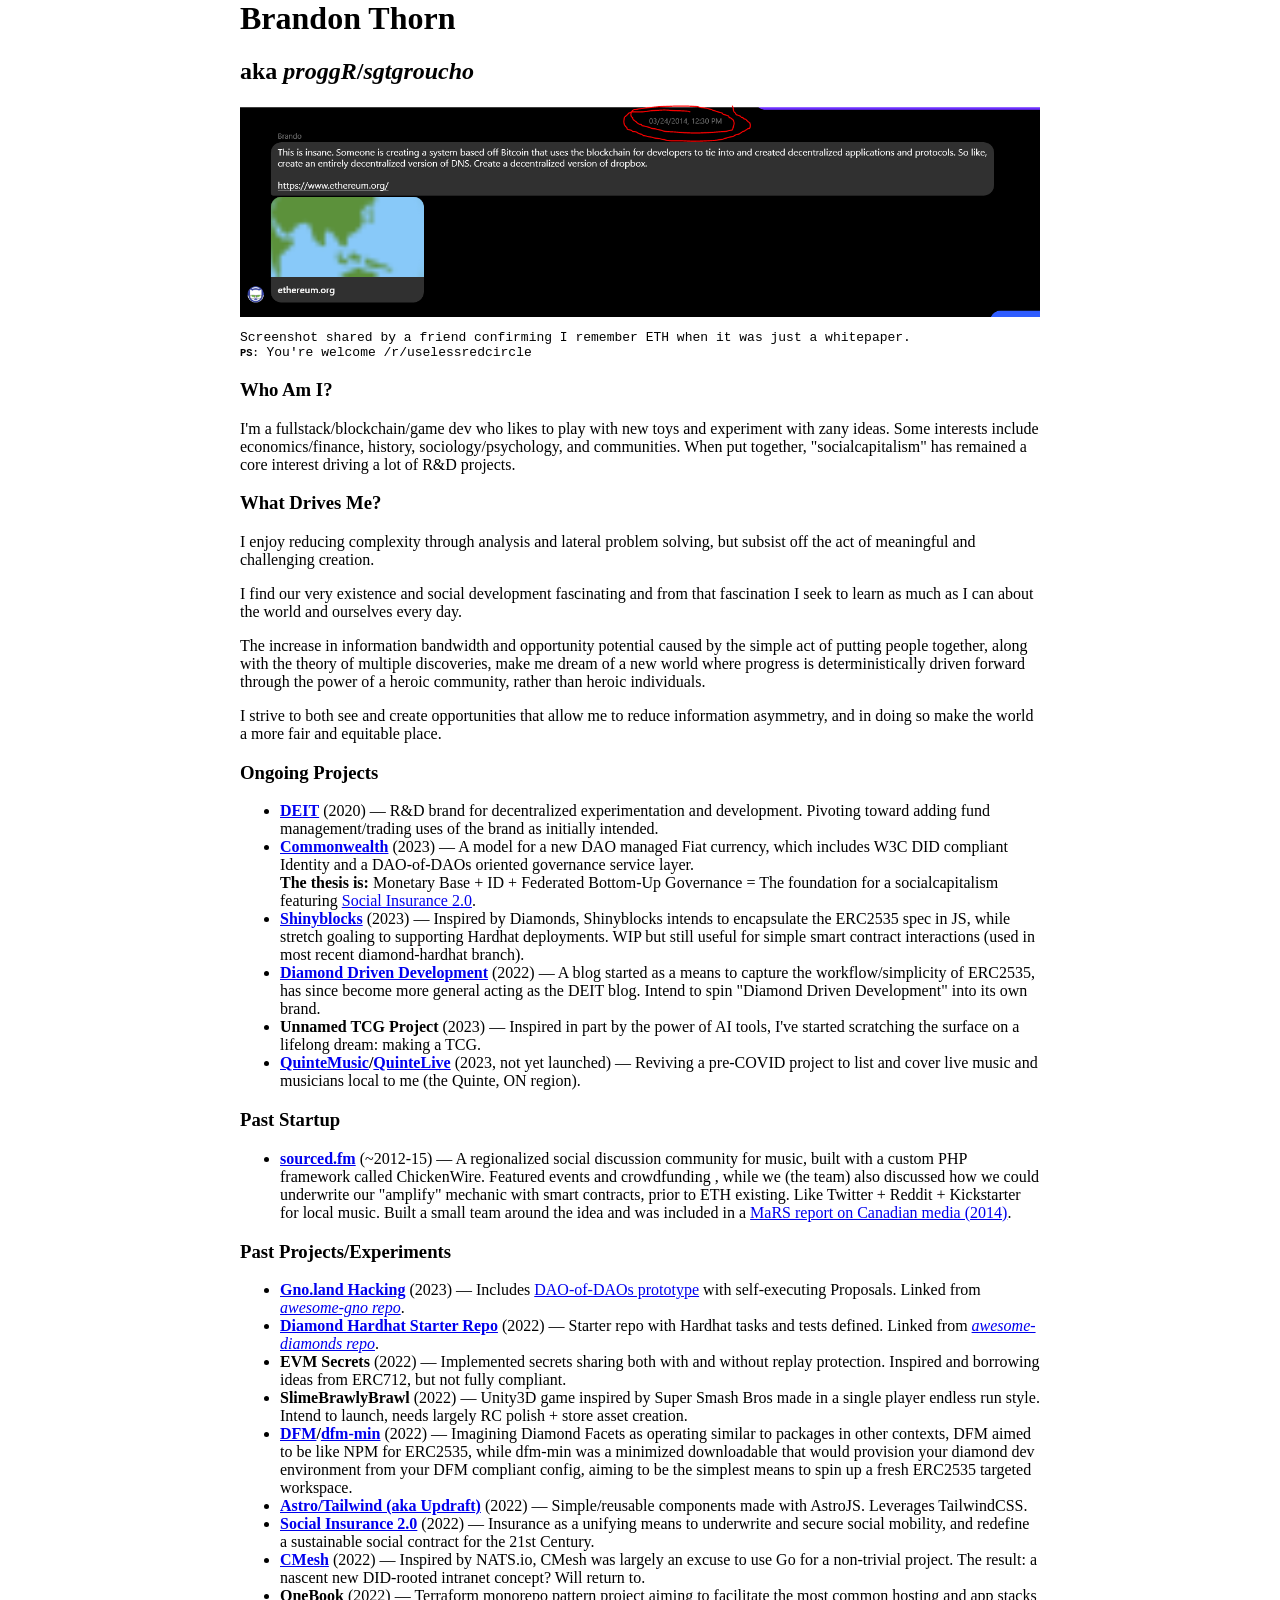
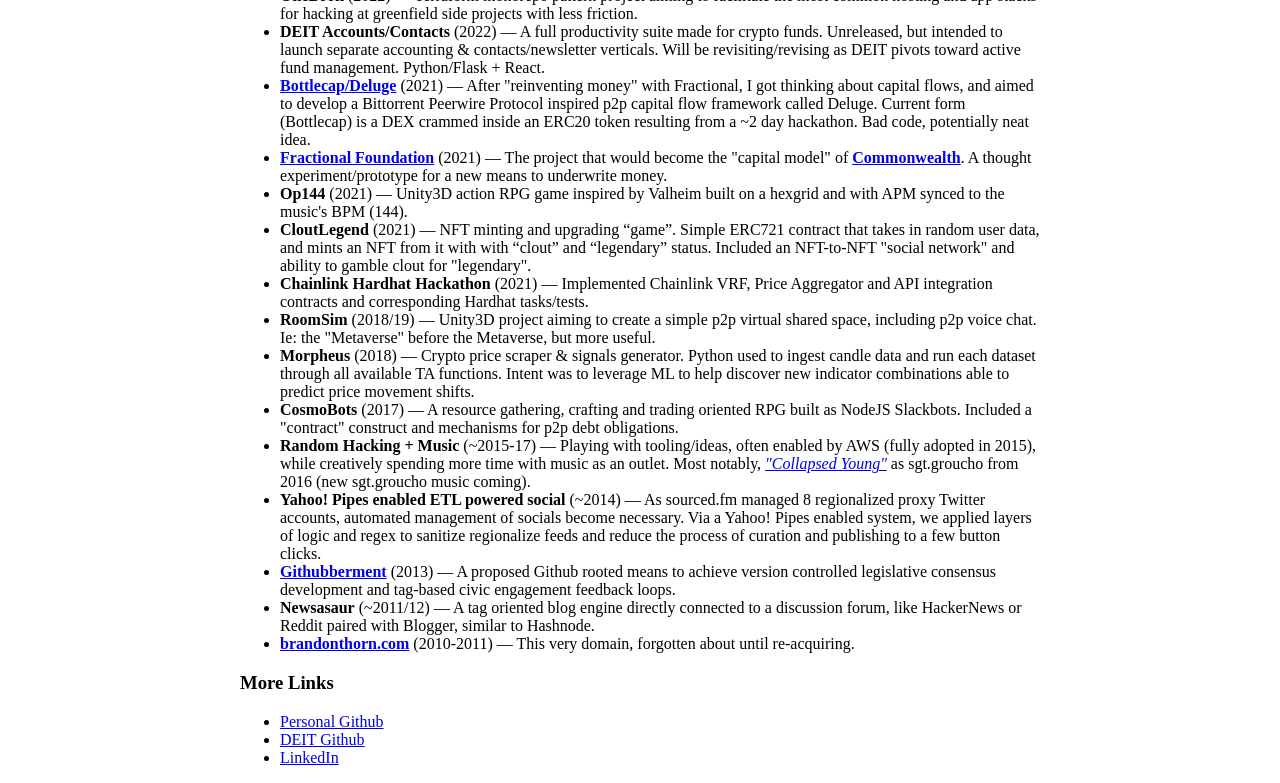
<file: prev.html>
<html>
  <head>
    <title>Brandon Thorn: founder, Fractional CTO, fullstack & blockchain architect/engineer</title>
  </head>
  <body style="max-width:800px;margin: 0 auto">
    <h1>Brandon Thorn</h1>
    <h2>aka <em>proggR</em>/<em>sgtgroucho</em></h2>
    <div style="width:100%">
    <img src="./eth_call.png" alt="2014 ETH Call Proof" style="width:100%"/>
    <pre>Screenshot shared by a friend confirming I remember ETH when it was just a whitepaper.<br/><span style="font-weight:800; font-size: 0.8em;">PS:</span> You're welcome /r/uselessredcircle</pre>
    </div>

    <h3>Who Am I?</h3>
    <p>
      I'm a fullstack/blockchain/game dev who likes to play with new toys and experiment with zany ideas. Some interests include economics/finance, history, sociology/psychology, and communities. When put together, "socialcapitalism" has remained a core interest driving a lot of R&D projects.
    </p>
    <h3>What Drives Me?</h3>
    <p>
      I enjoy reducing complexity through analysis and lateral problem solving, but subsist off the act of meaningful and challenging creation.
    </p>
    <p>
      I find our very existence and social development fascinating and from that fascination I seek to learn as much as I can about the world and ourselves every day. 
    </p>
    <p>
      The increase in information bandwidth and opportunity potential caused by the simple act of putting people together, along with the theory of multiple discoveries, make me dream of a new world where progress is deterministically driven forward through the power of a heroic community, rather than heroic individuals.
    </p>
    <p>
      I strive to both see and create opportunities that allow me to reduce information asymmetry, and in doing so make the world a more fair and equitable place.
    </p>
    <h3>Ongoing Projects</h3>
    <ul>      
      <li><strong><a href="https://deit.ca" target="_blank">DEIT</a></strong> (2020) &mdash; R&D brand for decentralized experimentation and development. Pivoting toward adding fund management/trading uses of the brand as initially intended.</li>
      <li><strong><a href="https://wethecommonwealth.org" target="_blank">Commonwealth</a></strong> (2023) &mdash; A model for a new DAO managed Fiat currency, which includes W3C DID compliant Identity and a DAO-of-DAOs oriented governance service layer.<br/><strong>The thesis is:</strong> Monetary Base + ID + Federated Bottom-Up Governance = The foundation for a socialcapitalism featuring <a href="https://github.com/DEITrust/SI2" target="_blank">Social Insurance 2.0</a>.</li>      
      <li><strong><a href="https://github.com/DEITrust/shinyblocks" target="_blank">Shinyblocks</a></strong> (2023) &mdash; Inspired by Diamonds, Shinyblocks intends to encapsulate the ERC2535 spec in JS, while stretch goaling to supporting Hardhat deployments. WIP but still useful for simple smart contract interactions (used in most recent diamond-hardhat branch).</li>
      <li><strong><a href="https://proggr.hashnode.dev" target="_blank">Diamond Driven Development</a></strong> (2022) &mdash; A blog started as a means to capture the workflow/simplicity of ERC2535, has since become more general acting as the DEIT blog. Intend to spin "Diamond Driven Development" into its own brand.</li>
      <li><strong>Unnamed TCG Project</strong> (2023) &mdash; Inspired in part by the power of AI tools, I've started scratching the surface on a lifelong dream: making a TCG.</li>      
      <li><strong><a href="https://quintemusic.ca" target="_blank">QuinteMusic</a>/<a href="https://quintelive.ca" target="_blank">QuinteLive</a></strong> (2023, not yet launched) &mdash; Reviving a pre-COVID project to list and cover live music and musicians local to me (the Quinte, ON region).</li>
    </ul>
    <h3>Past Startup</h3>
    <ul>
      <li><strong><a href="https://web.archive.org/web/20140625123236/http://sourced.fm/" target="_blank">sourced.fm</a></strong> (~2012-15) &mdash; A regionalized social discussion community for music, built with a custom PHP framework called ChickenWire. Featured events and crowdfunding , while we (the team) also discussed how we could underwrite our "amplify" mechanic with smart contracts, prior to ETH existing. Like Twitter + Reddit + Kickstarter for local music. Built a small team around the idea and was included in a <a href="https://betakit.com/new-mars-report-warns-that-it-may-be-time-for-canadian-media-companies-to-look-elsewhere/" target="_blank">MaRS report on Canadian media (2014)</a>.</li>
    </ul>
    <h3>Past Projects/Experiments</h3>
    <ul>
      <li><strong><a href="https://proggr.hashnode.dev/series/deit" target="_blank">Gno.land Hacking</a></strong> (2023) &mdash; Includes <a href="https://github.com/proggR/gno-dev/tree/commune-realms" target="_blank">DAO-of-DAOs prototype</a> with self-executing Proposals. Linked from <em><a href="https://github.com/gnolang/awesome-gno" target="_blank">awesome-gno repo</a></em>.</li>
      <li><strong><a href="https://github.com/proggR/diamond-hardhat" target="_blank">Diamond Hardhat Starter Repo</a></strong> (2022) &mdash; Starter repo with Hardhat tasks and tests defined. Linked from <em><a href="https://github.com/mudgen/awesome-diamonds" target="_blank">awesome-diamonds repo</a></em>.</li>
      <li><strong>EVM Secrets</strong> (2022) &mdash; Implemented secrets sharing both with and without replay protection. Inspired and borrowing ideas from ERC712, but not fully compliant.</li>
      <li><strong>SlimeBrawlyBrawl</strong> (2022) &mdash; Unity3D game inspired by Super Smash Bros made in a single player endless run style. Intend to launch, needs largely RC polish + store asset creation.</li>
      <li><strong><a href="https://github.com/proggR/dfm" target="_blank">DFM</a>/<a href="https://github.com/proggR/dfm-min" target="_blank">dfm-min</a></strong> (2022) &mdash; Imagining Diamond Facets as operating similar to packages in other contexts, DFM aimed to be like NPM for ERC2535, while dfm-min was a minimized downloadable that would provision your diamond dev environment from your DFM compliant config, aiming to be the simplest means to spin up a fresh ERC2535 targeted workspace.</li>
      <li><strong><a href="https://github.com/proggR/updraft-astro-tailwind" target="_blank">Astro/Tailwind (aka Updraft)</a></strong> (2022) &mdash; Simple/reusable components made with AstroJS. Leverages TailwindCSS.</li>
      <li><strong><a href="https://github.com/DEITrust/SI2" target="_blank">Social Insurance 2.0</a></strong> (2022) &mdash; Insurance as a unifying means to underwrite and secure social mobility, and redefine a sustainable social contract for the 21st Century.</li>
      <li><strong><a href="https://github.com/proggR/cmesh" target="_blank">CMesh</a></strong> (2022) &mdash; Inspired by NATS.io, CMesh was largely an excuse to use Go for a non-trivial project. The result: a nascent new DID-rooted intranet concept? Will return to.</li>
      <li><strong>OneBook</strong> (2022) &mdash;  Terraform monorepo pattern project aiming to facilitate the most common hosting and app stacks for hacking at greenfield side projects with less friction.</li>
      <li><strong>DEIT Accounts/Contacts</strong> (2022) &mdash; A full productivity suite made for crypto funds. Unreleased, but intended to launch separate accounting & contacts/newsletter verticals. Will be revisiting/revising as DEIT pivots toward active fund management. Python/Flask + React.</li>
      <li><strong><a href="https://github.com/proggR/bottlecap" target="_blank">Bottlecap/Deluge</a></strong> (2021) &mdash; After "reinventing money" with Fractional, I got thinking about capital flows, and aimed to develop a Bittorrent Peerwire Protocol inspired p2p capital flow framework called Deluge. Current form (Bottlecap) is a DEX crammed inside an ERC20 token resulting from a ~2 day hackathon. Bad code, potentially neat idea.</li>
      <li><strong><a href="https://fractional.foundation" target="_blank">Fractional Foundation</a></strong> (2021) &mdash; The project that would become the "capital model" of <strong><a href="https://wethecommonwealth.org" target="_blank">Commonwealth</a></strong>. A thought experiment/prototype for a new means to underwrite money.</li>
      <li><strong>Op144</strong> (2021) &mdash; Unity3D action RPG game inspired by Valheim built on a hexgrid and with APM synced to the music's BPM (144).</li>
      <li><strong>CloutLegend</strong> (2021) &mdash; NFT minting and upgrading “game”. Simple ERC721 contract that takes in random user data, and mints an NFT from it with with “clout” and “legendary” status. Included an NFT-to-NFT "social network" and ability to gamble clout for "legendary".</li>
      <li><strong>Chainlink Hardhat Hackathon</strong> (2021) &mdash; Implemented Chainlink VRF, Price Aggregator and API integration contracts and corresponding Hardhat tasks/tests.</li>
      <li><strong>RoomSim</strong> (2018/19) &mdash; Unity3D project aiming to create a simple p2p virtual shared space, including p2p voice chat. Ie: the "Metaverse" before the Metaverse, but more useful.</li>
      <li><strong>Morpheus</strong> (2018) &mdash; Crypto price scraper & signals generator. Python used to ingest candle data and run each dataset through all available TA functions. Intent was to leverage ML to help discover new indicator combinations able to predict price movement shifts.</li>
      <li><strong>CosmoBots</strong> (2017) &mdash; A resource gathering, crafting and trading oriented RPG built as NodeJS Slackbots. Included a "contract" construct and mechanisms for p2p debt obligations.</li>
      <li><strong>Random Hacking + Music</strong> (~2015-17) &mdash; Playing with tooling/ideas, often enabled by AWS (fully adopted in 2015), while creatively spending more time with music as an outlet. Most notably, <a href="https://proggR.github.io/collapsedyoung" target="_blank"><em>"Collapsed Young"</em></a> as sgt.groucho from 2016 (new sgt.groucho music coming).</li>
      <li><strong>Yahoo! Pipes enabled ETL powered social</strong> (~2014) &mdash; As sourced.fm managed 8 regionalized proxy Twitter accounts, automated management of socials become necessary. Via a Yahoo! Pipes enabled system, we applied layers of logic and regex to sanitize regionalize feeds and reduce the process of curation and publishing to a few button clicks.</li>      
      <li><strong><a href="https://proggr.hashnode.dev/githubberment-10-years-later" target="_blank">Githubberment</a></strong> (2013) &mdash; A proposed Github rooted means to achieve version controlled legislative consensus development and tag-based civic engagement feedback loops.</li>
      <li><strong>Newsasaur</strong> (~2011/12) &mdash; A tag oriented blog engine directly connected to a discussion forum, like HackerNews or Reddit paired with Blogger, similar to Hashnode.</li>
      <li><strong><a href="https://#" target="_blank">brandonthorn.com</a></strong> (2010-2011) &mdash; This very domain, forgotten about until re-acquiring.</li>
    </ul>
    <h3>More Links</h3>
    <ul>      
      <li><a href="https://github.com/proggR" target="_blank">Personal Github</a></li>
      <li><a href="https://github.com/DEITrust" target="_blank">DEIT Github</a></li>
      <li><a href="https://deit.ca" target="_blank">LinkedIn</a></li>
    </ul>
  </body>
</html>
</file>
